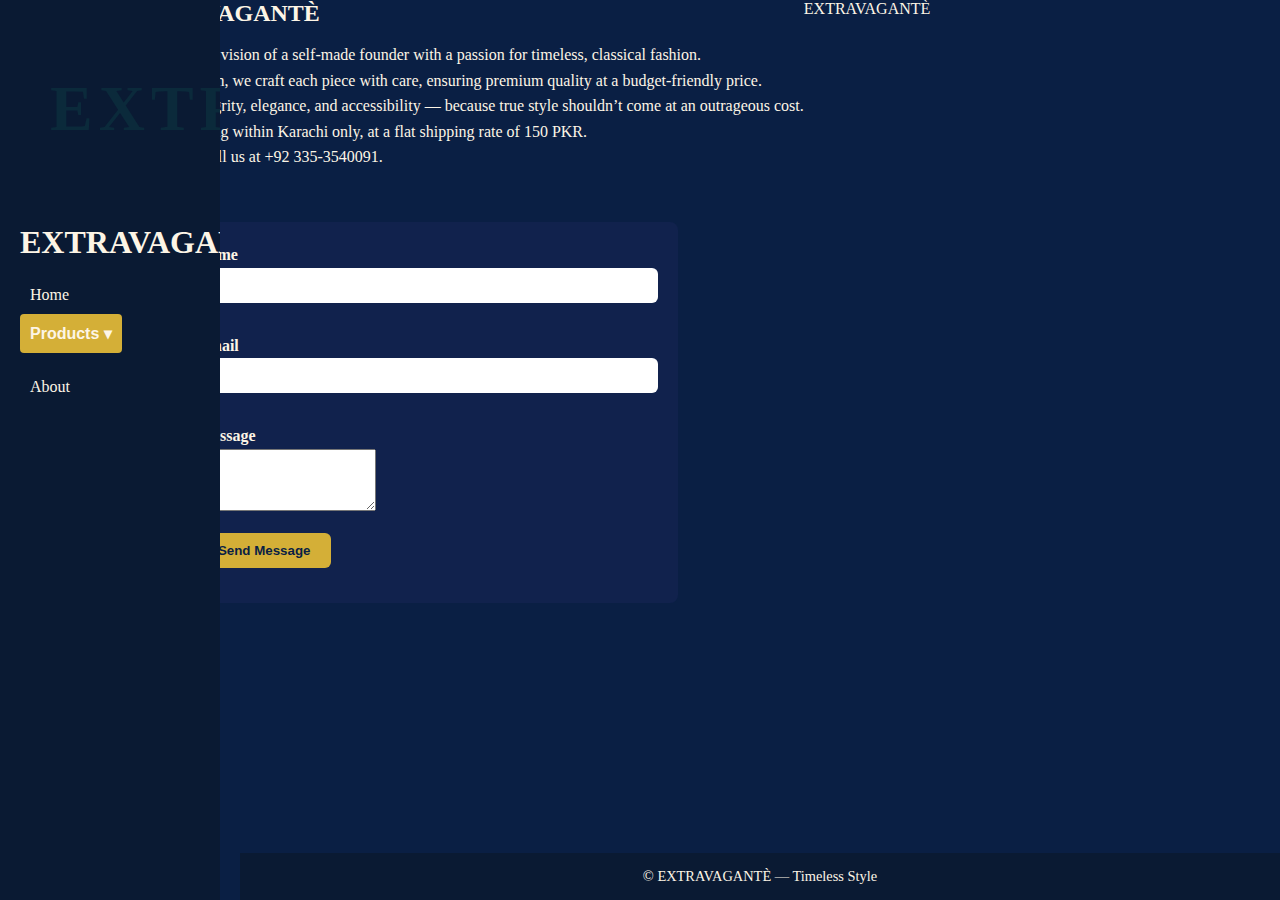
<file: extravagante-cms/about.html>
<!doctype html>
<html lang="en">
<head>
  <meta charset="utf-8"><meta name="viewport" content="width=device-width,initial-scale=1">
  <title>EXTRAVAGANTÈ — About</title>
  <link rel="stylesheet" href="styles.css">
</head>
<body>
  <button class="mobile-toggle">☰</button>
  <aside class="sidebar" role="navigation">
    <div class="brand">
      <img src="assets/logo.svg" alt="logo">
      <h1>EXTRAVAGANTÈ</h1>
    </div>
    <nav class="nav">
      <a href="index.html">Home</a>
      <div class="dropdown">
        <button class="dropbtn">Products ▾</button>
        <div class="dropdown-content"><a href="mens-polos.html">Men's Polos</a></div>
      </div>
      <a href="about.html">About</a>
    </nav>
  </aside>

  <main class="content container">
    <div class="section fade-in">
      <h2>About EXTRAVAGANTÈ</h2>
      <p>EXTRAVAGANTÈ is the vision of a self-made founder with a passion for timeless, classical fashion.<br>
      Based in Karachi, Pakistan, we craft each piece with care, ensuring premium quality at a budget-friendly price.<br>
      Our brand is built on integrity, elegance, and accessibility — because true style shouldn’t come at an outrageous cost.<br>
      We currently offer shipping within Karachi only, at a flat shipping rate of 150 PKR.<br>
      For inquiries or orders, call us at +92 335-3540091.</p>

      <h3>Contact Us</h3>
      <form name="contact" method="POST" data-netlify="true">
        <p><label>Name<br><input type="text" name="name" required></label></p>
        <p><label>Email<br><input type="email" name="email" required></label></p>
        <p><label>Message<br><textarea name="message" rows="4" required></textarea></label></p>
        <p><button type="submit">Send Message</button></p>
      </form>
    </div>
  </main>

  <div class="watermark">EXTRAVAGANTÈ</div>
  <footer>© EXTRAVAGANTÈ — Timeless Style</footer>
  <script src="script.js"></script>
</body>
</html>
</file>
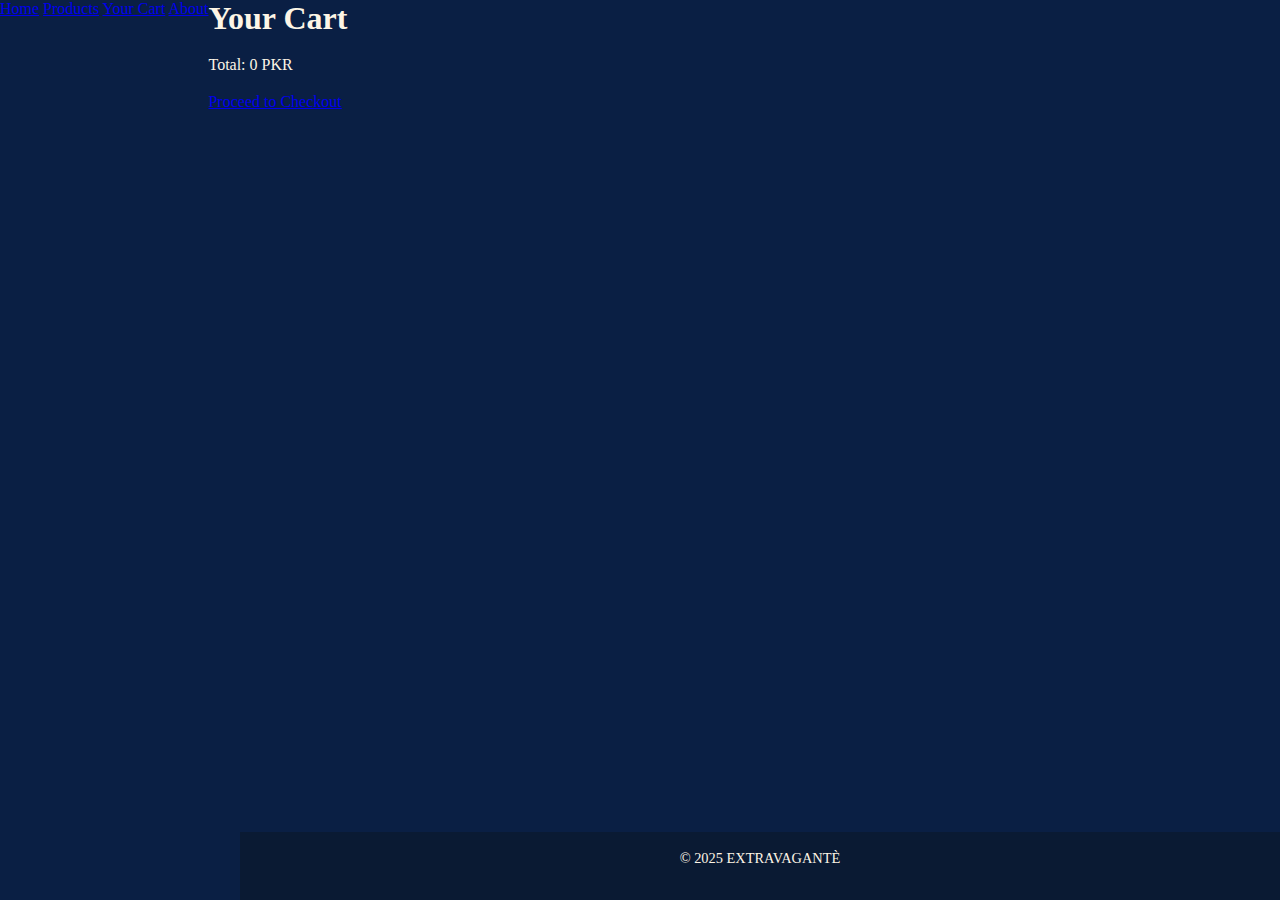
<file: extravagante-cms/cart.html>
<!DOCTYPE html>
<html lang="en">
<head>
    <meta charset="UTF-8">
    <meta name="viewport" content="width=device-width, initial-scale=1.0">
    <title>Your Cart - EXTRAVAGANTÈ</title>
    <link rel="stylesheet" href="styles.css">
</head>
<body>
<nav class="navbar">
    <a href="index.html">Home</a>
    <a href="products.html">Products</a>
    <a href="cart.html">Your Cart</a>
    <a href="about.html">About</a>
</nav>

<main class="cart-page">
    <h1>Your Cart</h1>
    <div id="cart-items"></div>
    <p id="cart-total"></p>
    <a href="checkout.html" class="checkout-btn">Proceed to Checkout</a>
</main>

<footer>
    <p>© 2025 EXTRAVAGANTÈ</p>
</footer>
<script src="script.js"></script>
</body>
</html>
</file>
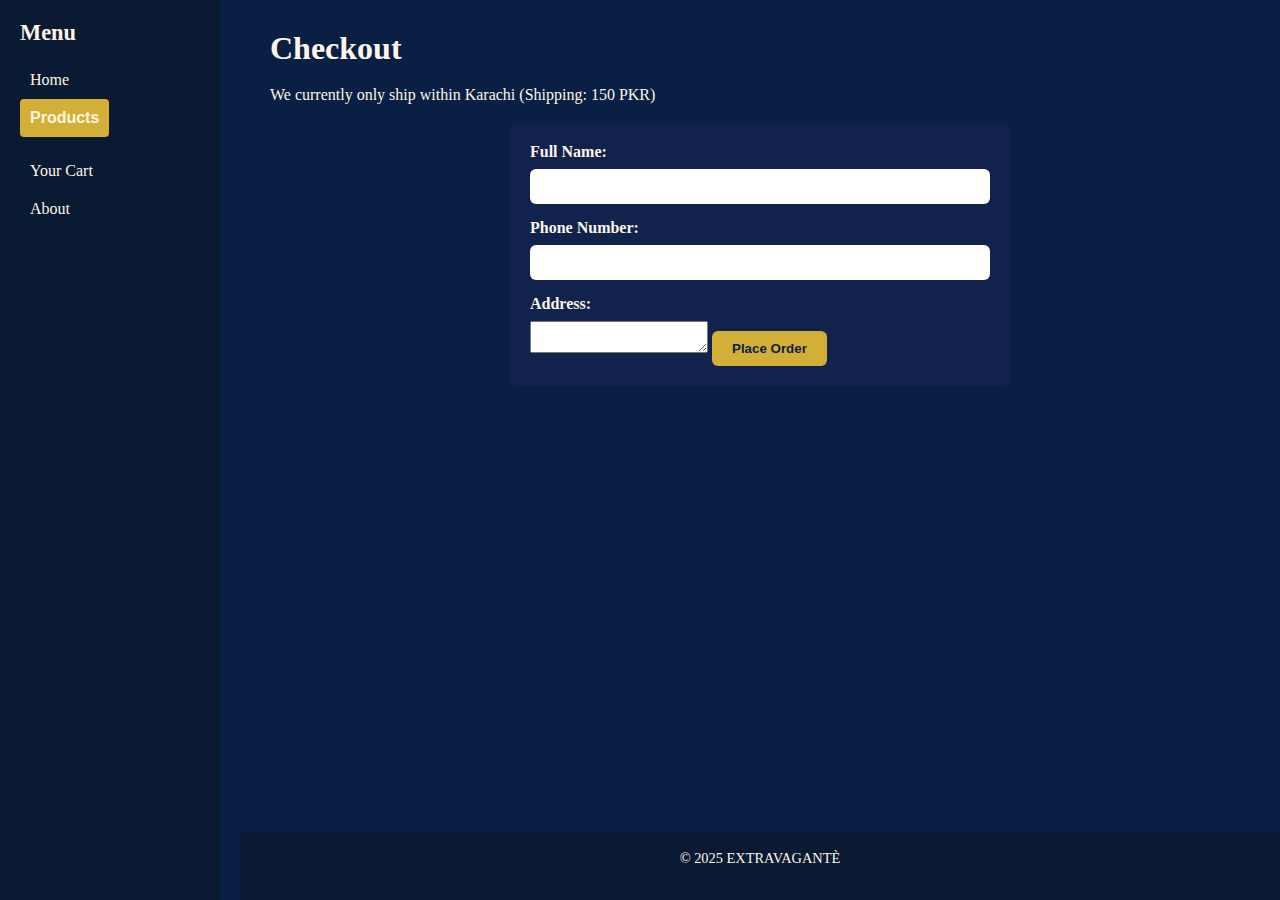
<file: extravagante-cms/checkout.html>
<!DOCTYPE html>
<html lang="en">
<head>
<meta charset="UTF-8">
<meta name="viewport" content="width=device-width, initial-scale=1.0">
<title>Checkout - EXTRAVAGANTÈ</title>
<link rel="stylesheet" href="styles.css">
</head>
<body>

<div class="sidebar">
    <h2>Menu</h2>
    <a href="index.html">Home</a>
    <div class="dropdown">
        <button class="dropbtn">Products</button>
        <div class="dropdown-content">
            <a href="mens-polos.html">Men's Polos</a>
        </div>
    </div>
    <a href="cart.html">Your Cart</a>
    <a href="about.html">About</a>
</div>

<div class="main-content">
    <h1>Checkout</h1>
    <p>We currently only ship within Karachi (Shipping: 150 PKR)</p>
    <form name="checkout" method="POST" data-netlify="true">
        <label>Full Name:</label>
        <input type="text" name="name" required>
        <label>Phone Number:</label>
        <input type="tel" name="phone" required>
        <label>Address:</label>
        <textarea name="address" required></textarea>
        <input type="hidden" name="country" value="Pakistan">
        <input type="hidden" name="city" value="Karachi">
        <input type="hidden" name="payment" value="Cash on Delivery">
        <button type="submit">Place Order</button>
        <form name="checkout" method="POST" data-netlify="true" action="thank-you.html">
</form>

    </form>
</div>

<footer>
    <p>© 2025 EXTRAVAGANTÈ</p>
</footer>

</body>
</html>
</file>
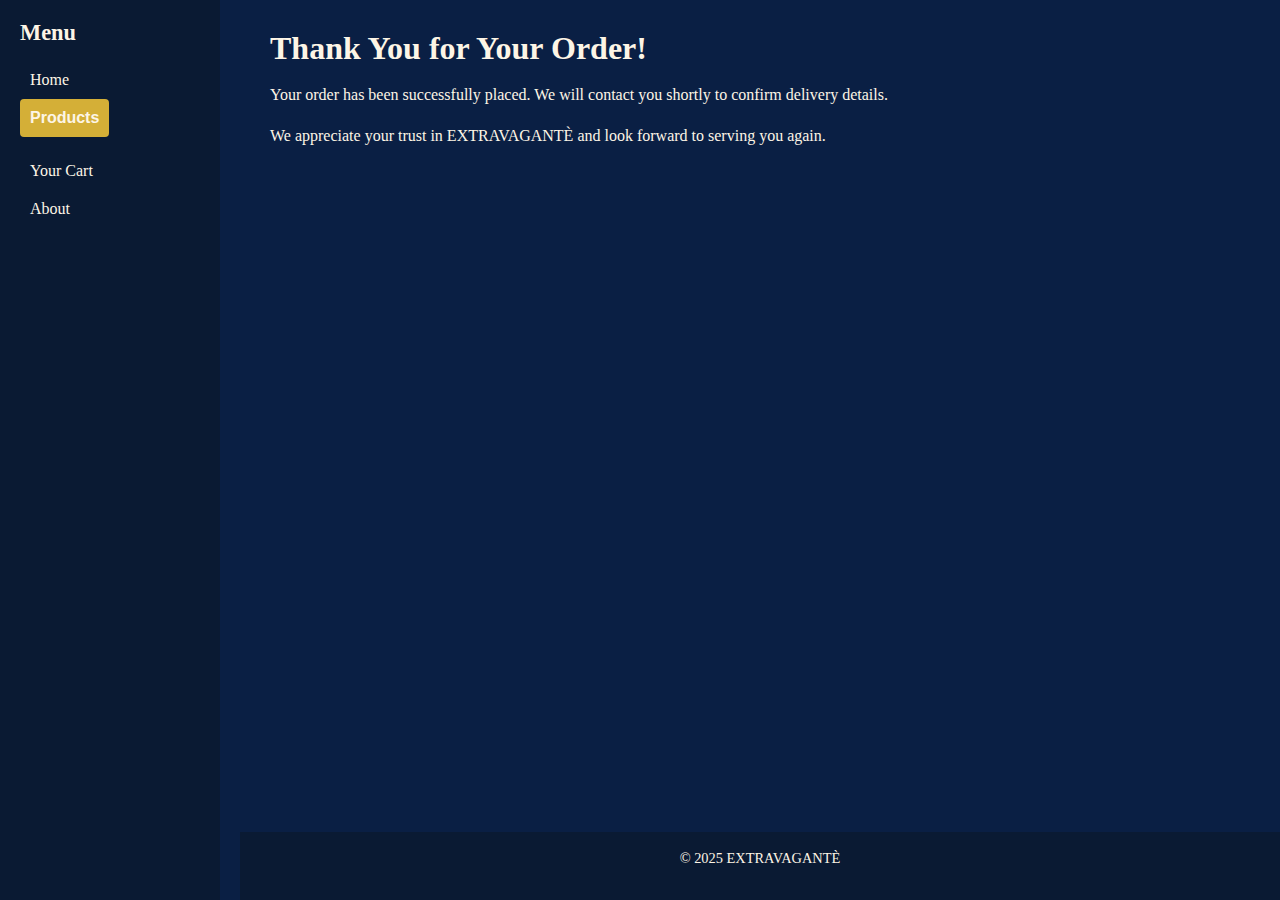
<file: extravagante-cms/thankyou.html>
<!DOCTYPE html>
<html lang="en">
<head>
<meta charset="UTF-8">
<meta name="viewport" content="width=device-width, initial-scale=1.0">
<title>Order Confirmed - EXTRAVAGANTÈ</title>
<link rel="stylesheet" href="styles.css">
</head>
<body>

<div class="sidebar">
    <h2>Menu</h2>
    <a href="index.html">Home</a>
    <div class="dropdown">
        <button class="dropbtn">Products</button>
        <div class="dropdown-content">
            <a href="mens-polos.html">Men's Polos</a>
        </div>
    </div>
    <a href="cart.html">Your Cart</a>
    <a href="about.html">About</a>
</div>

<div class="main-content">
    <h1>Thank You for Your Order!</h1>
    <p>Your order has been successfully placed. We will contact you shortly to confirm delivery details.</p>
    <p>We appreciate your trust in EXTRAVAGANTÈ and look forward to serving you again.</p>
</div>

<footer>
    <p>© 2025 EXTRAVAGANTÈ</p>
</footer>

</body>
</html>
</file>
<file: extravagante-cms/styles.css>
/* RESET */
* {
  margin: 0;
  padding: 0;
  box-sizing: border-box;
}

/* BODY */
body {
  font-family: "Georgia", serif;
  background: #0a1f44; /* deep navy */
  color: #fdf5e6; /* light cream */
  display: flex;
  min-height: 100vh;
}

/* SIDEBAR */
.sidebar {
  width: 220px;
  background: #0a1a33; /* darker navy */
  padding: 20px;
  position: fixed;
  top: 0;
  left: 0;
  bottom: 0;
  overflow-y: auto;
}

.sidebar h2 {
  font-size: 1.4rem;
  margin-bottom: 15px;
  color: #fdf5e6;
}

.sidebar a, .dropbtn {
  display: block;
  padding: 10px;
  color: #fdf5e6;
  text-decoration: none;
  font-size: 1rem;
  border-radius: 4px;
  transition: background 0.3s;
}

.sidebar a:hover, .dropbtn:hover {
  background: #d4af37; /* gold hover */
  color: #0a1f44;
}

/* DROPDOWN */
.dropdown {
  margin-bottom: 15px;
}

.dropdown-content {
  display: none;
  flex-direction: column;
  margin-left: 10px;
}

.dropdown:hover .dropdown-content {
  display: flex;
}

.dropdown-content a {
  font-size: 0.95rem;
}

/* MAIN CONTENT */
.main-content {
  margin-left: 240px;
  padding: 30px;
  flex: 1;
}

/* HERO SECTION */
.brand-title {
  font-family: "Georgia", serif;
  font-size: 3rem;
  text-align: center;
  color: #fdf5e6;
  position: absolute;
  top: 20px;
  left: 50%;
  transform: translateX(-50%);
  z-index: 10;
}

.hero-image {
  width: 100%;
  height: auto;        /* scales with the image’s natural aspect ratio */
  object-fit: contain; /* ensures full image is visible */
  border-radius: 10px;
  margin-bottom
}

/* HEADINGS */
h1, h2, h3 {
  margin-bottom: 15px;
  color: #fdf5e6;
}

p {
  margin-bottom: 15px;
  line-height: 1.6;
}

/* BUTTONS */
button {
  background: #d4af37;
  color: #0a1f44;
  padding: 10px 20px;
  border: none;
  border-radius: 6px;
  font-weight: bold;
  cursor: pointer;
  transition: background 0.3s, transform 0.2s;
}

button:hover {
  background: #f1d27a;
  transform: scale(1.05);
}

/* PRODUCT GALLERY */
.product-gallery {
  text-align: center;
}

.main-image {
  width: 320px;
  max-width: 100%;
  border-radius: 8px;
  margin-bottom: 15px;
}

.thumbnails {
  display: flex;
  justify-content: center;
  gap: 10px;
  margin-bottom: 20px;
}

.thumbnails img {
  width: 80px;
  cursor: pointer;
  border-radius: 6px;
  transition: transform 0.2s;
}

.thumbnails img:hover {
  transform: scale(1.1);
}

/* PRODUCT PAGE */
.product {
  border: 1px solid #fdf5e6;
  padding: 15px;
  border-radius: 8px;
  margin-bottom: 20px;
  text-align: center;
  background: #11224d; /* slightly lighter navy */
}

.product img {
  max-width: 100%;
  height: auto;
  border-radius: 6px;
  margin-bottom: 10px;
}

/* CART */
.cart-item {
  display: flex;
  justify-content: space-between;
  align-items: center;
  margin-bottom: 10px;
  padding: 10px;
  border-bottom: 1px solid #fdf5e6;
}

.cart-total {
  margin-top: 20px;
  font-size: 1.2rem;
  font-weight: bold;
}

/* CHECKOUT FORM */
form {
  max-width: 500px;
  margin: 0 auto;
  background: #11224d;
  padding: 20px;
  border-radius: 8px;
}

form label {
  display: block;
  margin-bottom: 8px;
  font-weight: bold;
}

form input, form select {
  width: 100%;
  padding: 10px;
  margin-bottom: 15px;
  border: none;
  border-radius: 6px;
}

/* FOOTER */
footer {
  text-align: center;
  padding: 15px;
  background: #0a1a33;
  color: #fdf5e6;
  font-size: 0.9rem;
  position: fixed;
  bottom: 0;
  left: 240px;
  right: 0;
}

/* RESPONSIVE DESIGN */
@media (max-width: 1200px) {
  .brand-title {
    font-size: 2.5rem;
    top: 15px;
  }
}

@media (max-width: 768px) {
  body {
    flex-direction: column;
  }

  .sidebar {
    width: 100%;
    height: auto;
    position: relative;
  }

  .main-content {
    margin-left: 0;
  }

  .brand-title {
    font-size: 2rem;
    top: 10px;
  }

  .hero-image {
    height: 300px;
  }

  footer {
    left: 0;
    position: relative;
  }
}

@media (max-width: 480px) {
  .brand-title {
    font-size: 1.6rem;
    top: 8px;
  }

  .hero-image {
    height: 220px;
  }

  .thumbnails img {
    width: 60px;
  }
}
</file>
